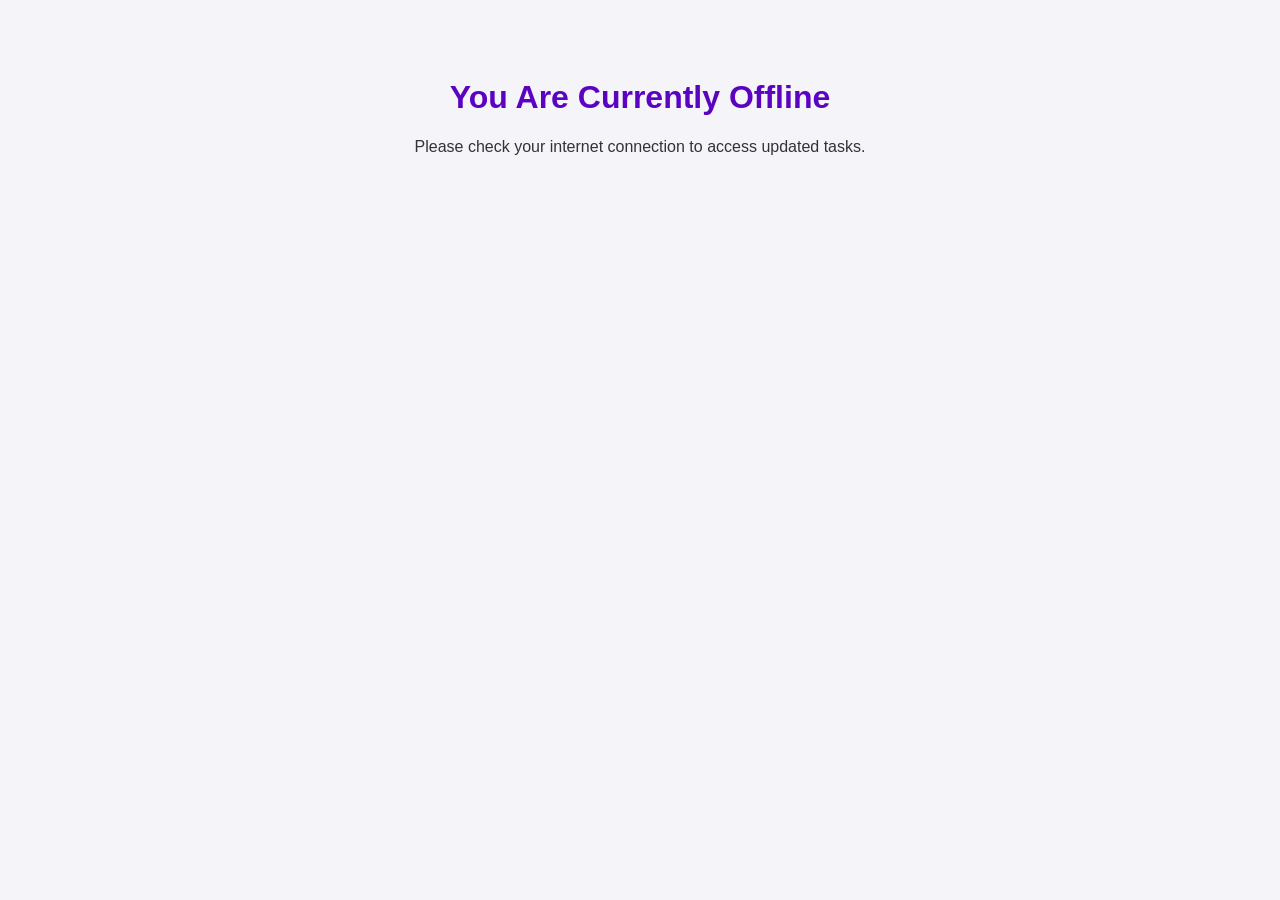
<file: offline.html>
<!DOCTYPE html>
<html lang="en">
<head>
    <meta charset="UTF-8">
    <meta name="viewport" content="width=device-width, initial-scale=1.0">
    <title>Offline - Toolis</title>
    <style>
        body {
            font-family: Arial, sans-serif;
            text-align: center;
            padding: 50px;
            background-color: #f4f4f9;
            color: #333;
        }
        h1 {
            color: #5c03c2;
        }
    </style>
</head>
<body>
    <h1>You Are Currently Offline</h1>
    <p>Please check your internet connection to access updated tasks.</p>
</body>
</html>
</file>
